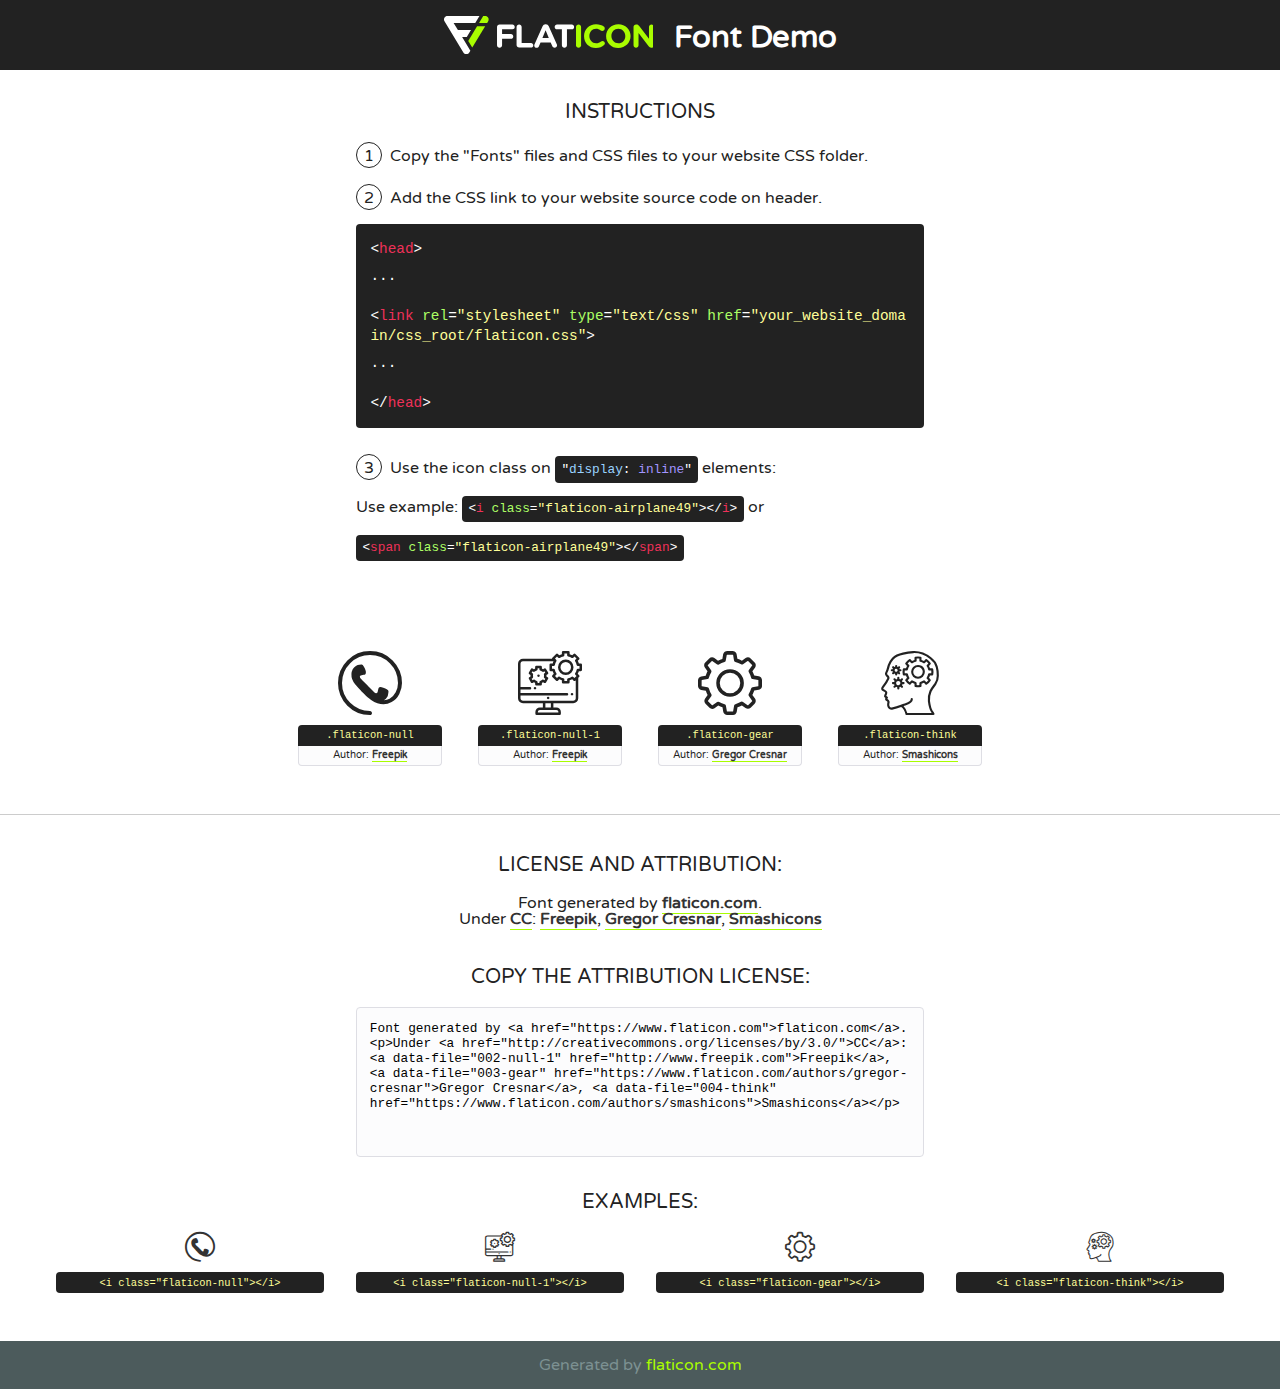
<file: fonts/flaticon.html>
<!DOCTYPE html>
<!--
  Flaticon icon font: Flaticon
  Creation date: 02/06/2020 05:24
-->
<html>
<!DOCTYPE html>
<html>

<head>
    <title>Flaticon WebFont</title>
    <link href="http://fonts.googleapis.com/css?family=Varela+Round" rel="stylesheet" type="text/css" />
    <link rel="stylesheet" type="text/css" href="flaticon.css">
    <meta charset="UTF-8">
    <style>
    html, body, div, span, applet, object, iframe,
    h1, h2, h3, h4, h5, h6, p, blockquote, pre,
    a, abbr, acronym, address, big, cite, code,
    del, dfn, em, img, ins, kbd, q, s, samp,
    small, strike, strong, sub, sup, tt, var,
    b, u, i, center,
    dl, dt, dd, ol, ul, li,
    fieldset, form, label, legend,
    table, caption, tbody, tfoot, thead, tr, th, td,
    article, aside, canvas, details, embed, 
    figure, figcaption, footer, header, hgroup, 
    menu, nav, output, ruby, section, summary,
    time, mark, audio, video {
        margin: 0;
        padding: 0;
        border: 0;
        font-size: 100%;
        font: inherit;
        vertical-align: baseline;
    }
    /* HTML5 display-role reset for older browsers */
    article, aside, details, figcaption, figure, 
    footer, header, hgroup, menu, nav, section {
        display: block;
    }
    body {
        line-height: 1;
    }
    ol, ul {
        list-style: none;
    }
    blockquote, q {
        quotes: none;
    }
    blockquote:before, blockquote:after,
    q:before, q:after {
        content: '';
        content: none;
    }
    table {
        border-collapse: collapse;
        border-spacing: 0;
    }
    body {
        font-family: 'Varela Round', Helvetica, Arial, sans-serif;
        font-size: 16px;
        color: #222;
    }
    a {
        color: #333;
        border-bottom: 1px solid #a9fd00;
        font-weight: bold;
        text-decoration: none;
    }
    * {
        -moz-box-sizing: border-box;
        -webkit-box-sizing: border-box;
        box-sizing: border-box;
        margin: 0;
        padding: 0;
    }
    [class^="flaticon-"]:before, [class*=" flaticon-"]:before, [class^="flaticon-"]:after, [class*=" flaticon-"]:after {
        font-family: Flaticon;
        font-size: 30px;
        font-style: normal;
        margin-left: 20px;
        color: #333;
    }
    .wrapper {
        max-width: 600px;
        margin: auto;
        padding: 0 1em;
    }
    .title {
        font-size: 1.25em;
        text-align: center;
        margin-bottom: 1em;
        text-transform: uppercase;
    }
    header {
        text-align: center;
        background-color: #222;
        color: #fff;
        padding: 1em;
    }
    header .logo {
        width: 210px;
        height: 38px;
        display: inline-block;
        vertical-align: middle;
        margin-right: 1em;
        border: none;
    }
    header strong {
        font-size: 1.95em;
        font-weight: bold;
        vertical-align: middle;
        margin-top: 5px;
        display: inline-block;
    }
    .demo {
        margin: 2em auto;
        line-height: 1.25em;
    }
    .demo ul li {
        margin-bottom: 1em;
    }
    .demo ul li .num {
        color: #222;
        border-radius: 20px;
        display: inline-block;
        width: 26px;
        padding: 3px;
        height: 26px;
        text-align: center;
        margin-right: 0.5em;
        border: 1px solid #222;
    }
    .demo ul li code {
        background-color: #222;
        border-radius: 4px;
        padding: 0.25em 0.5em;
        display: inline-block;
        color: #fff;
        font-family: Consolas,Monaco,Lucida Console,Liberation Mono,DejaVu Sans Mono,Bitstream Vera Sans Mono,Courier New, monospace;
        font-weight: lighter;
        margin-top: 1em;
        font-size: 0.8em;
        word-break: break-all;
    }
    .demo ul li code.big {
        padding: 1em;
        font-size: 0.9em;
    }
    .demo ul li code .red {
        color: #EF3159;
    }
    .demo ul li code .green {
        color: #ACFF65;
    }
    .demo ul li code .yellow {
        color: #FFFF99;
    }
    .demo ul li code .blue {
        color: #99D3FF;
    }
    .demo ul li code .purple {
        color: #A295FF;
    }
    .demo ul li code .dots {
        margin-top: 0.5em;
        display: block;
    }
    #glyphs {
        border-bottom: 1px solid #ccc;
        padding: 2em 0;
        text-align: center;
    }
    .glyph {
        display: inline-block;
        width: 9em;
        margin: 1em;
        text-align: center;
        vertical-align: top;
        background: #FFF;
    }
    .glyph .glyph-icon {
        padding: 10px;
        display: block;
        font-family:"Flaticon";
        font-size: 64px;
        line-height: 1;
    }
    .glyph .glyph-icon:before {
        font-size: 64px;
        color: #222;
        margin-left: 0;
    }
    .class-name {
        font-size: 0.65em;
        background-color: #222;
        color: #fff;
        border-radius: 4px 4px 0 0;
        padding: 0.5em;
        color: #FFFF99;
        font-family: Consolas,Monaco,Lucida Console,Liberation Mono,DejaVu Sans Mono,Bitstream Vera Sans Mono,Courier New, monospace;
    }
    .author-name {
        font-size: 0.6em;
        background-color: #fcfcfd;
        border: 1px solid #DEDEE4;
        border-top: 0;
        border-radius: 0 0 4px 4px;
        padding: 0.5em;
    }
    .class-name:last-child {
        font-size: 10px;
        color:#888;
    }
    .class-name:last-child a {
        font-size: 10px;
        color:#555;
    }
    .class-name:last-child a:hover {
        color:#a9fd00;
    }
    .glyph > input {
        display: block;
        width: 100px;
        margin: 5px auto;
        text-align: center;
        font-size: 12px;
        cursor: text;
    }
    .glyph > input.icon-input {
        font-family:"Flaticon";
        font-size: 16px;
        margin-bottom: 10px;
    }
    .attribution .title {
        margin-top: 2em;
    }
    .attribution textarea {
        background-color: #fcfcfd;
        padding: 1em;
        border: none;
        box-shadow: none;
        border: 1px solid #DEDEE4;
        border-radius: 4px;
        resize: none;
        width: 100%;
        height: 150px;
        font-size: 0.8em;
        font-family: Consolas,Monaco,Lucida Console,Liberation Mono,DejaVu Sans Mono,Bitstream Vera Sans Mono,Courier New, monospace;
        -webkit-appearance: none;
    }
    .iconsuse {
        margin: 2em auto;
        text-align: center;
        max-width: 1200px;
    }
    .iconsuse:after {
        content: '';
        display: table;
        clear: both;
    }
    .iconsuse .image {
        float: left;
        width: 25%;
        padding: 0 1em;
    }
    .iconsuse .image p {
        margin-bottom: 1em;
    }
    .iconsuse .image span {
        display: block;
        font-size: 0.65em;
        background-color: #222;
        color: #fff;
        border-radius: 4px;
        padding: 0.5em;
        color: #FFFF99;
        margin-top: 1em;
        font-family: Consolas,Monaco,Lucida Console,Liberation Mono,DejaVu Sans Mono,Bitstream Vera Sans Mono,Courier New, monospace;
    }
    #footer {
        text-align: center;
        background-color: #4C5B5C;
        color: #7c9192;
        padding: 1em;
    }
    #footer a {
        border: none;
        color: #a9fd00;
        font-weight: normal;
    }
    @media (max-width: 960px) {
        .iconsuse .image {
            width: 50%;
        }
    }
    @media (max-width: 560px) {
        .iconsuse .image {
            width: 100%;
        }
    }
    </style>
</head>

<body class="characters-off">

    <header>
        <a href="https://www.flaticon.com" target="_blank" class="logo">
            <svg version="1.1" xmlns="http://www.w3.org/2000/svg" xmlns:xlink="http://www.w3.org/1999/xlink" xmlns:a="http://ns.adobe.com/AdobeSVGViewerExtensions/3.0/" viewBox="0 0 560.875 102.036" enable-background="new 0 0 560.875 102.036" xml:space="preserve">
                <defs>
                </defs>
                <g>
                    <g class="letters">
                        <path fill="#ffffff" d="M141.596,29.675c0-3.777,2.985-6.767,6.764-6.767h34.438c3.426,0,6.15,2.728,6.15,6.15
                        c0,3.43-2.724,6.149-6.15,6.149h-27.674v13.091h23.719c3.429,0,6.151,2.724,6.151,6.15c0,3.43-2.723,6.149-6.151,6.149h-23.719
                        v17.574c0,3.773-2.986,6.761-6.764,6.761c-3.779,0-6.764-2.989-6.764-6.761V29.675z"></path>
                        <path fill="#ffffff" d="M193.844,29.149c0-3.781,2.985-6.767,6.764-6.767c3.776,0,6.763,2.985,6.763,6.767v42.957h25.039
                        c3.426,0,6.149,2.726,6.149,6.153c0,3.425-2.723,6.15-6.149,6.15h-31.802c-3.779,0-6.764-2.986-6.764-6.768V29.149z"></path>
                        <path fill="#ffffff" d="M241.891,75.71l21.438-48.407c1.492-3.341,4.215-5.357,7.906-5.357h0.792
                        c3.686,0,6.323,2.017,7.815,5.357l21.439,48.407c0.436,0.967,0.701,1.845,0.701,2.723c0,3.602-2.809,6.501-6.414,6.501
                        c-3.161,0-5.269-1.845-6.499-4.655l-4.132-9.661h-27.059l-4.301,10.102c-1.144,2.631-3.426,4.214-6.237,4.214
                        c-3.517,0-6.24-2.81-6.24-6.325C241.1,77.64,241.451,76.677,241.891,75.71z M279.932,58.666l-8.521-20.297l-8.526,20.297H279.932
                        z"></path>
                        <path fill="#ffffff" d="M314.864,35.387H301.86c-3.429,0-6.239-2.813-6.239-6.238c0-3.429,2.811-6.24,6.239-6.24h39.533
                        c3.426,0,6.237,2.811,6.237,6.24c0,3.425-2.811,6.238-6.237,6.238h-13.001v42.785c0,3.773-2.99,6.761-6.764,6.761
                        c-3.779,0-6.764-2.989-6.764-6.761V35.387z"></path>
                        <path fill="#A9FD00" d="M352.615,29.149c0-3.781,2.985-6.767,6.767-6.767c3.774,0,6.761,2.985,6.761,6.767v49.024
                        c0,3.773-2.987,6.761-6.761,6.761c-3.781,0-6.767-2.989-6.767-6.761V29.149z"></path>
                        <path fill="#A9FD00" d="M374.132,53.836v-0.179c0-17.481,13.178-31.801,32.065-31.801c9.22,0,15.459,2.458,20.557,6.238
                        c1.402,1.054,2.637,2.985,2.637,5.357c0,3.692-2.985,6.59-6.681,6.59c-1.845,0-3.071-0.702-4.044-1.319
                        c-3.776-2.813-7.729-4.393-12.562-4.393c-10.364,0-17.831,8.611-17.831,19.154v0.173c0,10.542,7.291,19.329,17.831,19.329
                        c5.715,0,9.492-1.756,13.359-4.834c1.049-0.874,2.458-1.491,4.039-1.491c3.429,0,6.325,2.813,6.325,6.236
                        c0,2.106-1.056,3.78-2.282,4.834c-5.539,4.834-12.036,7.733-21.878,7.733C387.572,85.464,374.132,71.493,374.132,53.836z"></path>
                        <path fill="#A9FD00" d="M433.009,53.836v-0.179c0-17.481,13.79-31.801,32.766-31.801c18.981,0,32.592,14.143,32.592,31.628v0.173
                        c0,17.483-13.785,31.807-32.769,31.807C446.625,85.464,433.009,71.32,433.009,53.836z M484.224,53.836v-0.179
                        c0-10.539-7.725-19.326-18.626-19.326c-10.893,0-18.449,8.611-18.449,19.154v0.173c0,10.542,7.73,19.329,18.626,19.329
                        C476.676,72.986,484.224,64.378,484.224,53.836z"></path>
                        <path fill="#A9FD00" d="M506.233,29.321c0-3.774,2.99-6.763,6.767-6.763h1.401c3.252,0,5.183,1.583,7.029,3.953l26.093,34.265
                        V29.059c0-3.692,2.99-6.677,6.681-6.677c3.683,0,6.671,2.985,6.671,6.677v48.934c0,3.78-2.987,6.765-6.764,6.765h-0.436
                        c-3.257,0-5.188-1.581-7.034-3.953l-27.056-35.492v32.944c0,3.687-2.985,6.676-6.678,6.676c-3.683,0-6.673-2.989-6.673-6.676
                        V29.321z"></path>
                    </g>
                    <g class="insignia">
                        <path fill="#ffffff" d="M48.372,56.137h12.517l11.156-18.537H37.186L25.688,18.539h57.825L94.668,0H9.271
                        C5.925,0,2.842,1.801,1.198,4.716c-1.644,2.907-1.593,6.482,0.134,9.343l50.38,83.501c1.678,2.781,4.689,4.476,7.938,4.476
                        c3.246,0,6.257-1.695,7.935-4.476l2.898-4.804L48.372,56.137z"></path>
                        <g class="i">
                            <path fill="#A9FD00" d="M93.575,18.539h0.031v0.004l21.652,0.004l2.705-4.488c1.727-2.861,1.778-6.436,0.133-9.343
                            C116.454,1.801,113.371,0,110.026,0h-5.294L93.575,18.539z"></path>
                            <polygon fill="#A9FD00" points="88.291,27.356 64.725,66.486 75.519,84.404 109.942,27.356"></polygon>
                        </g>
                    </g>
                </g>
            </svg>
        </a>
        <strong>Font Demo</strong>
    </header>


    <section class="demo wrapper">

        <p class="title">Instructions</p>

        <ul>
            <li>
                <span class="num">1</span>Copy the "Fonts" files and CSS files to your website CSS folder.
            </li>
            <li>
                <span class="num">2</span>Add the CSS link to your website source code on header.
                <code class="big">
                    &lt;<span class="red">head</span>&gt;
                    <br/><span class="dots">...</span>
                    <br/>&lt;<span class="red">link</span> <span class="green">rel</span>=<span class="yellow">"stylesheet"</span> <span class="green">type</span>=<span class="yellow">"text/css"</span> <span class="green">href</span>=<span class="yellow">"your_website_domain/css_root/flaticon.css"</span>&gt;
                    <br/><span class="dots">...</span>
                    <br/>&lt;/<span class="red">head</span>&gt;
                </code>
            </li>

            <li>
                <p>
                    <span class="num">3</span>Use the icon class on <code>"<span class="blue">display</span>:<span class="purple"> inline</span>"</code> elements:
                    <br />
                    Use example: <code>&lt;<span class="red">i</span> <span class="green">class</span>=<span class="yellow">&quot;flaticon-airplane49&quot;</span>&gt;&lt;/<span class="red">i</span>&gt;</code> or <code>&lt;<span class="red">span</span> <span class="green">class</span>=<span class="yellow">&quot;flaticon-airplane49&quot;</span>&gt;&lt;/<span class="red">span</span>&gt;</code>
            </li>
        </ul>

    </section>




   <section id="glyphs">          
    
      
        <div class="glyph"><div class="glyph-icon flaticon-null"></div>
            <div class="class-name">.flaticon-null</div>
            <div class="author-name">Author: <a data-file="001-null" href="http://www.freepik.com">Freepik</a> </div> 
        </div>        
        
        <div class="glyph"><div class="glyph-icon flaticon-null-1"></div>
            <div class="class-name">.flaticon-null-1</div>
            <div class="author-name">Author: <a data-file="002-null-1" href="http://www.freepik.com">Freepik</a> </div> 
        </div>        
        
        <div class="glyph"><div class="glyph-icon flaticon-gear"></div>
            <div class="class-name">.flaticon-gear</div>
            <div class="author-name">Author: <a data-file="003-gear" href="https://www.flaticon.com/authors/gregor-cresnar">Gregor Cresnar</a> </div> 
        </div>        
        
        <div class="glyph"><div class="glyph-icon flaticon-think"></div>
            <div class="class-name">.flaticon-think</div>
            <div class="author-name">Author: <a data-file="004-think" href="https://www.flaticon.com/authors/smashicons">Smashicons</a> </div> 
        </div>        
        

    </section>



    <section class="attribution wrapper"   style="text-align:center;">

      <div class="title">License and attribution:</div><div class="attrDiv">Font generated by <a href="https://www.flaticon.com">flaticon.com</a>. <div><p>Under <a href="http://creativecommons.org/licenses/by/3.0/">CC</a>: <a data-file="002-null-1" href="http://www.freepik.com">Freepik</a>, <a data-file="003-gear" href="https://www.flaticon.com/authors/gregor-cresnar">Gregor Cresnar</a>, <a data-file="004-think" href="https://www.flaticon.com/authors/smashicons">Smashicons</a></p>  </div>
      </div>
      <div class="title">Copy the Attribution License:</div>

    <textarea onclick="this.focus();this.select();">Font generated by &lt;a href=&quot;https://www.flaticon.com&quot;&gt;flaticon.com&lt;/a&gt;. <p>Under <a href="http://creativecommons.org/licenses/by/3.0/">CC</a>: <a data-file="002-null-1" href="http://www.freepik.com">Freepik</a>, <a data-file="003-gear" href="https://www.flaticon.com/authors/gregor-cresnar">Gregor Cresnar</a>, <a data-file="004-think" href="https://www.flaticon.com/authors/smashicons">Smashicons</a></p>  
     </textarea>

    </section>

    <section class="iconsuse">

          <div class="title">Examples:</div>            
             
            <div class="image">
                <p>
                    <i class="glyph-icon flaticon-null"></i> 
                    <span>&lt;i class=&quot;flaticon-null&quot;&gt;&lt;/i&gt;</span>
                </p>
            </div>
            
            <div class="image">
                <p>
                    <i class="glyph-icon flaticon-null-1"></i> 
                    <span>&lt;i class=&quot;flaticon-null-1&quot;&gt;&lt;/i&gt;</span>
                </p>
            </div>
            
            <div class="image">
                <p>
                    <i class="glyph-icon flaticon-gear"></i> 
                    <span>&lt;i class=&quot;flaticon-gear&quot;&gt;&lt;/i&gt;</span>
                </p>
            </div>
            
            <div class="image">
                <p>
                    <i class="glyph-icon flaticon-think"></i> 
                    <span>&lt;i class=&quot;flaticon-think&quot;&gt;&lt;/i&gt;</span>
                </p>
            </div>
                       
        </div>
                            
    </section>

<div id="footer">
    <div>Generated by <a href="https://www.flaticon.com">flaticon.com</a>
    </div>
</div>



</body>
</html>
</file>
<file: fonts/flaticon.css>
/*
  	Flaticon icon font: Flaticon
  	Creation date: 02/06/2020 05:24
  	*/

@font-face {
  font-family: "Flaticon";
  src: url("./Flaticon.eot");
  src: url("./Flaticon.eot?#iefix") format("embedded-opentype"),
       url("./Flaticon.woff2") format("woff2"),
       url("./Flaticon.woff") format("woff"),
       url("./Flaticon.ttf") format("truetype"),
       url("./Flaticon.svg#Flaticon") format("svg");
  font-weight: normal;
  font-style: normal;
}

@media screen and (-webkit-min-device-pixel-ratio:0) {
  @font-face {
    font-family: "Flaticon";
    src: url("./Flaticon.svg#Flaticon") format("svg");
  }
}

[class^="flaticon-"]:before, [class*=" flaticon-"]:before,
[class^="flaticon-"]:after, [class*=" flaticon-"]:after {   
  font-family: Flaticon;
        font-size: 20px;
font-style: normal;
margin-left: 20px;
}

.flaticon-null:before { content: "\f100"; }
.flaticon-null-1:before { content: "\f101"; }
.flaticon-gear:before { content: "\f102"; }
.flaticon-think:before { content: "\f103"; }
</file>
